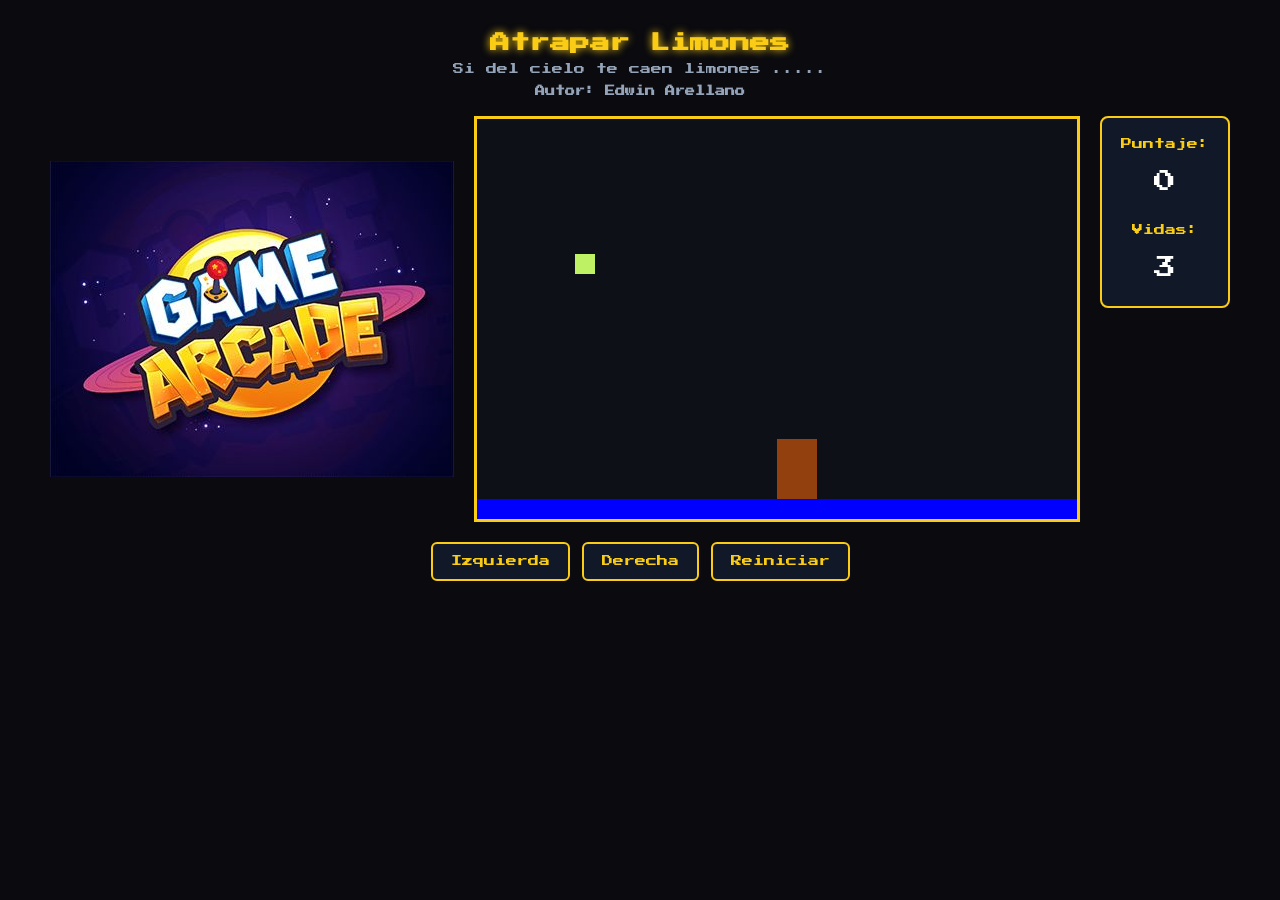
<file: index.html>
<!DOCTYPE html>
<html>
<head>
  <title>Atrapar Limones</title>
  <link rel="stylesheet" href="limones.css"/>
  <script src="utils.js"></script>
</head>
<body onload="iniciar()">
  <div class="contenedor">
    <h1>Atrapar Limones</h1>
    <p>Si del cielo te caen limones .....</p>
    <h2>Autor: Edwin Arellano</h2>
    <div class="juego-wrapper">
      <img src="logo1.jpg" alt="logo" class="logo">
      <canvas id="areaJuego" width="600" height="400"></canvas>
      <div class="panel">
        <p>Puntaje: <span id="txtPuntaje">0</span></p>
        <p>Vidas: <span id="txtVidas">3</span></p>
      </div>
    </div>
    <div class="botones">
      <button onclick="moverIzquierda()">Izquierda</button>
      <button onclick="moverDerecha()">Derecha</button>
      <button onclick="iniciar()">Reiniciar</button>
    </div>
  </div>
  <script src="limones.js"></script>
</body>
</html>
</file>
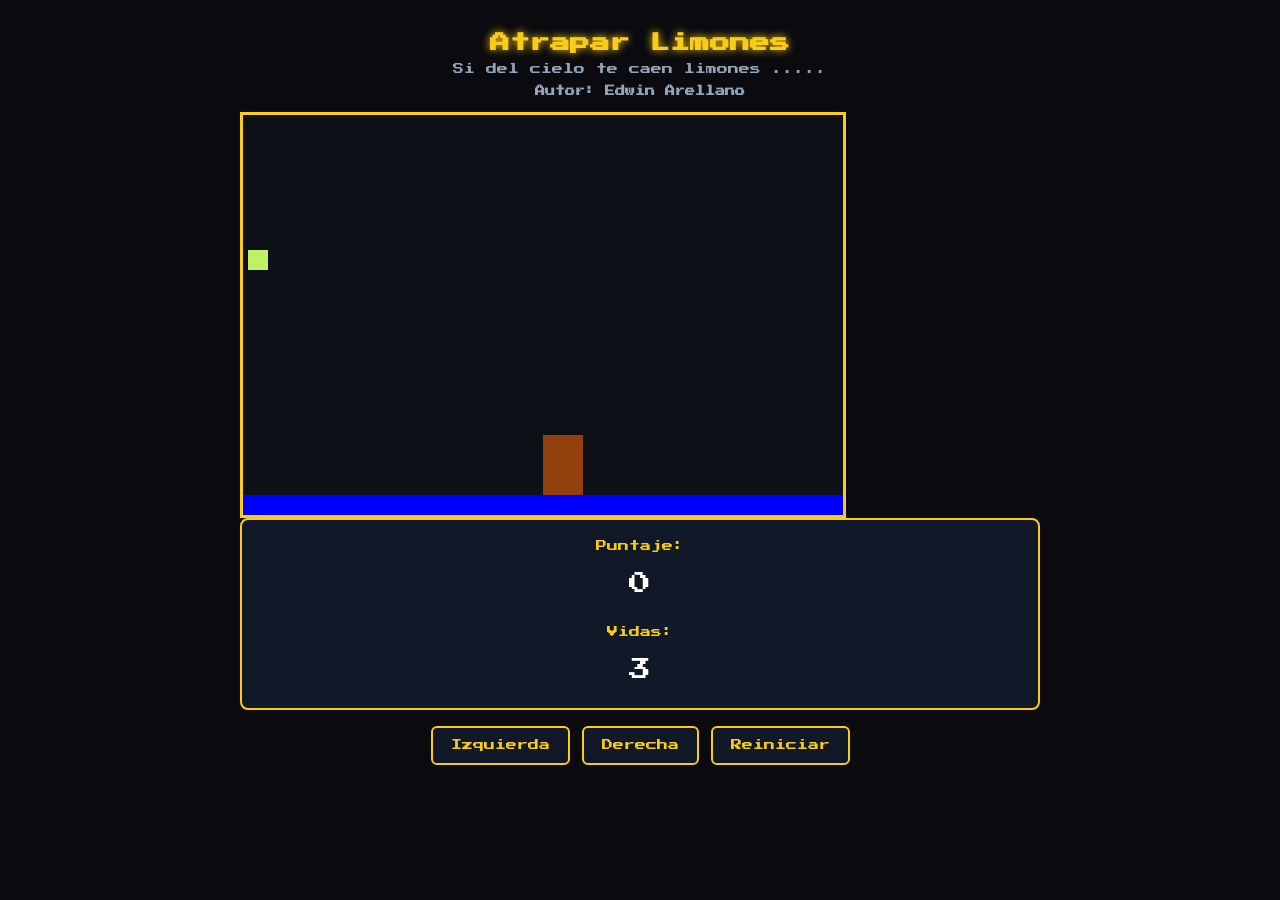
<file: limones.html>
<!DOCTYPE html>
<html>
<head>
  <title>Caza Estrellas</title>
  <link rel="stylesheet" href="limones.css"/>
  <script src="utils.js"></script>
 
</head>
<body onload="iniciar()">
  <div class="contenedor">
    <h1>Atrapar Limones</h1>
    <p>Si del cielo te caen limones ..... </p>
    <h2>Autor: Edwin Arellano</h2>
    <canvas id="areaJuego" width="600" height="400"></canvas>
    <div class="panel">
      <p>Puntaje: <span id="txtPuntaje">0</span></p>
      <p>Vidas: <span id="txtVidas">3</span></p>
    </div>
    <div class="botones">
      <button onclick="moverIzquierda()">Izquierda</button>
      <button onclick="moverDerecha()">Derecha</button>
     
      <button>Reiniciar</button>
    </div>
  </div>
   <script src="limones.js"></script>
   
   
</body>
</html>
</file>
<file: limones.css>
@import url('https://fonts.googleapis.com/css2?family=Press+Start+2P&display=swap');

* {
  box-sizing: border-box;
}

body {
  font-family: 'Press Start 2P', monospace;
  background-color: #0a0a0f;
  color: #e0e0e0;
  text-align: center;
  margin: 0;
  padding: 20px;
}

h1 {
  color: #facc15;
  font-size: 20px;
  text-shadow: 0 0 8px #facc15;
  margin-bottom: 4px;
}

h2 {
  color: #94a3b8;
  font-size: 10px;
  margin-bottom: 16px;
}

p {
  font-size: 11px;
  color: #94a3b8;
}

.contenedor {
  max-width: 800px;
  margin: 0 auto;
}

.juego-wrapper {
  display: flex;
  justify-content: center;
  align-items: flex-start;
  gap: 20px;
  margin: 20px auto;
}

canvas {
  background-color: #0d1117;
  border: 3px solid #facc15;
  display: block;
  flex-shrink: 0;
}

.panel {
  display: flex;
  flex-direction: column;
  gap: 16px;
  padding: 16px;
  background-color: #111827;
  border: 2px solid #facc15;
  border-radius: 8px;
  min-width: 130px;
}

.panel p {
  font-size: 11px;
  color: #facc15;
  margin: 0;
  line-height: 2;
}

.panel span {
  display: block;
  font-size: 22px;
  color: #ffffff;
  margin-top: 4px;
}

.botones {
  margin-top: 16px;
  display: flex;
  justify-content: center;
  gap: 12px;
  flex-wrap: wrap;
}

.botones button {
  font-family: 'Press Start 2P', monospace;
  font-size: 11px;
  padding: 12px 18px;
  background-color: #111827;
  color: #facc15;
  border: 2px solid #facc15;
  border-radius: 6px;
  cursor: pointer;
  transition: background-color 0.2s, color 0.2s;
}

.botones button:hover {
  background-color: #facc15;
  color: #0a0a0f;
}

.logo {
  width: 500px;
  align-self: center;
}
</file>
